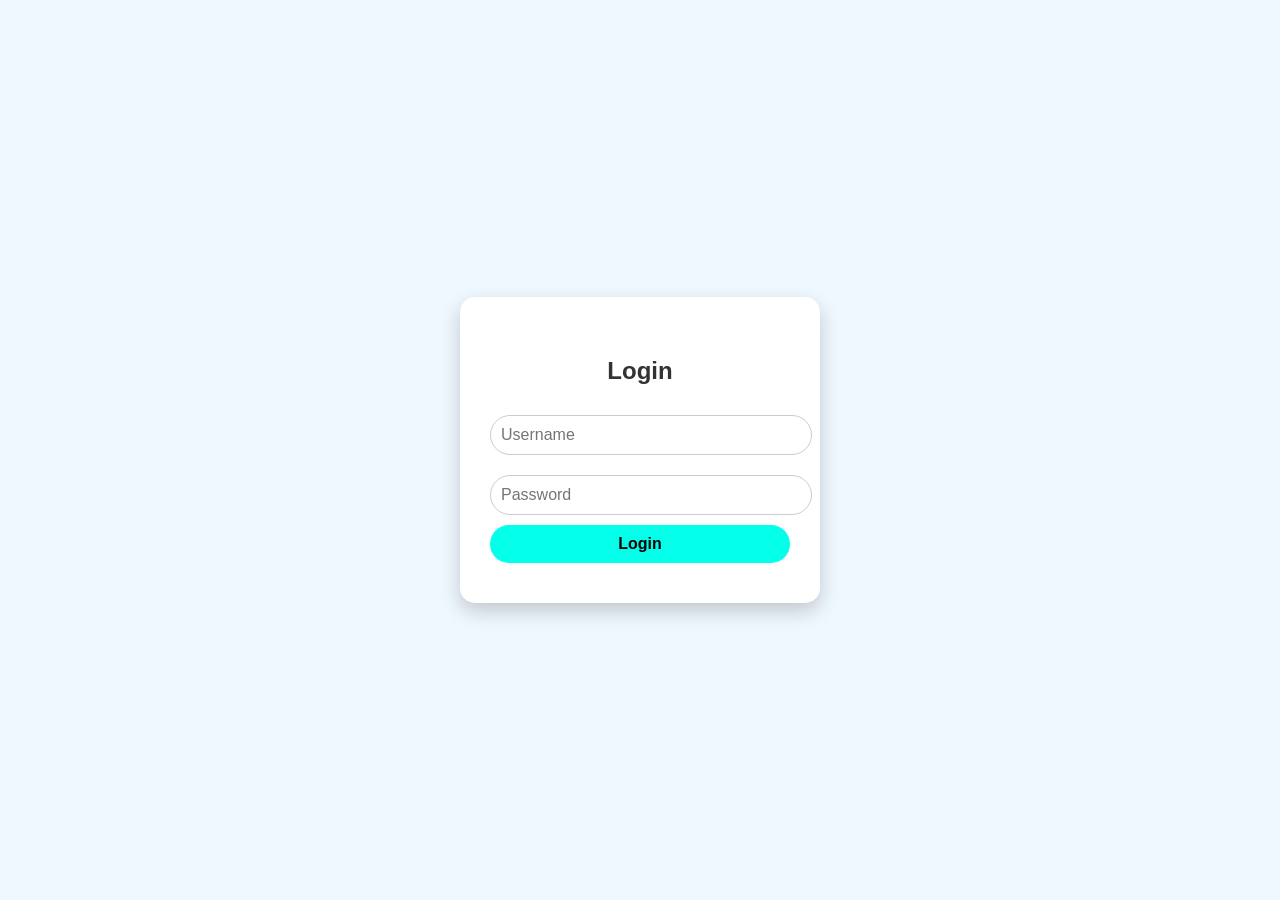
<file: login.html>
<!DOCTYPE html>
<html lang="en">
<head>
    <meta charset="UTF-8">
    <meta name="viewport" content="width=device-width, initial-scale=1.0">
    <title>Login Form</title>
    <link rel="stylesheet" href="edit.css">
</head>
<body>
    <div class="login-container">
        <form class="login-form">
            <h2>Login</h2>
            <input type="text" placeholder="Username" required>
            <input type="password" placeholder="Password" required>
            <button type="submit">Login</button>
        </form>
    </div>
</body>
</html>
</file>
<file: edit.css>
body {
    margin: 0;
    height: 100vh;
    display: flex;
    justify-content: center;
    align-items: center;
    background-color: #f0f8ff;  
    font-family: Arial, sans-serif;
}


.login-container {
    background-color: white;
    padding: 40px 30px;
    border-radius: 15px;
    box-shadow: 0 8px 20px rgba(0,0,0,0.2);
    width: 300px;
    text-align: center;
}


.login-form h2 {
    margin-bottom: 20px;
    color: #333;
}


.login-form input {
    width: 100%;
    padding: 10px;
    margin: 10px 0;
    border-radius: 25px;
    border: 1px solid #ccc;
    outline: none;
    font-size: 16px;
    transition: 0.3s;
}


.login-form input:focus {
    border-color: #03ffeA;
    box-shadow: 0 0 5px rgba(3, 255, 234, 0.5);
}


.login-form button {
    width: 100%;
    padding: 10px;
    border-radius: 25px;
    border: none;
    background-color: #03ffeA;
    font-size: 16px;
    font-weight: bold;
    cursor: pointer;
    transition: 0.3s;
}


.login-form button:hover {
    background-color: #00c8b0;
    transform: translateY(-2px);
    box-shadow: 0 6px 12px rgba(3, 255, 234, 0.5);
}
</file>
